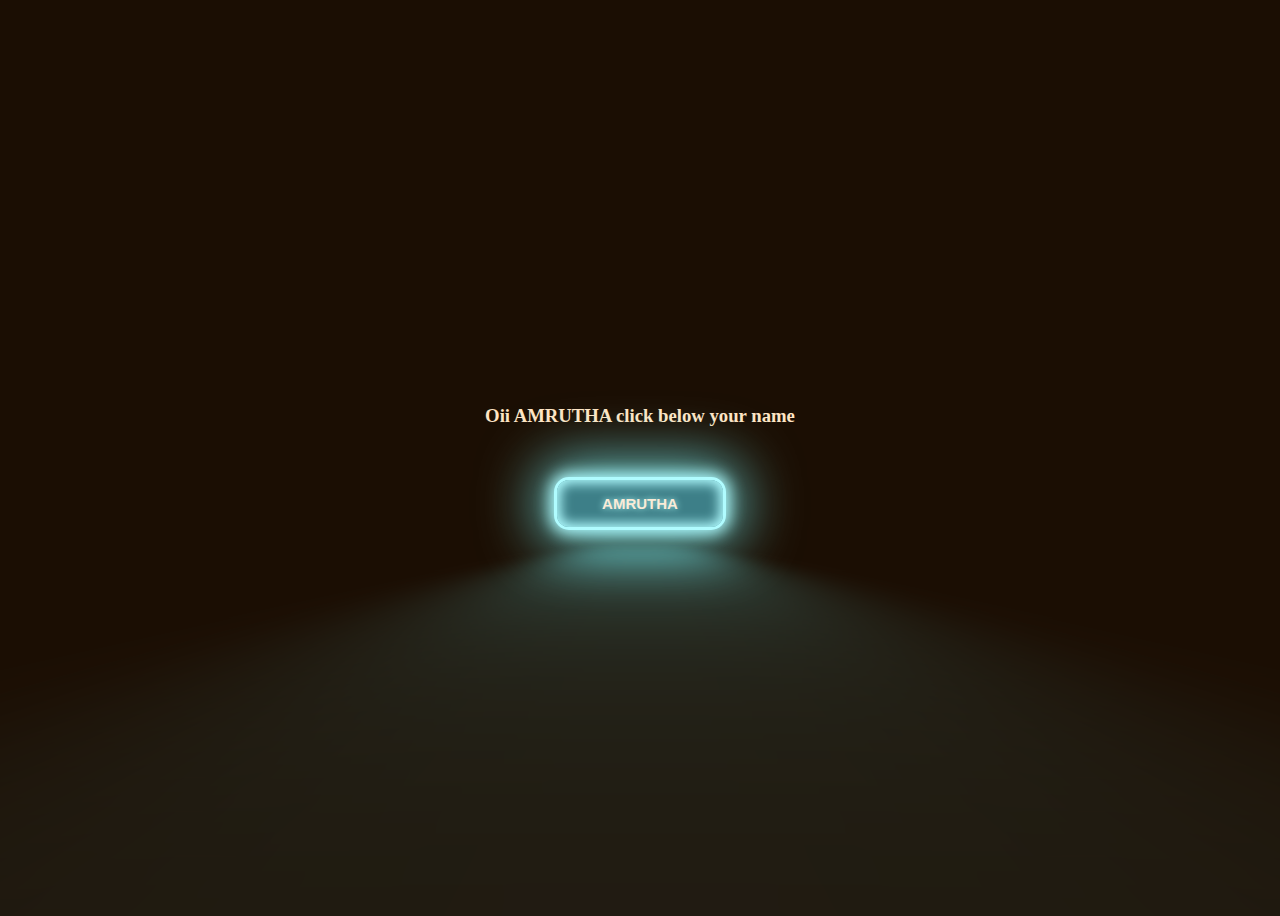
<file: index.html>
<!DOCTYPE html>
<html lang="en">
<head>
    <meta charset="UTF-8">
    <meta name="viewport" content="width=device-width, initial-scale=1.0">
    <link rel="stylesheet" href="button.css">
    <title>KA</title>
</head>
<body>
    <div class="button_box">
        <h3>Oii AMRUTHA click below your name</h3>
        <!-- <p>Click the button below to reveal the secret animation.</p> -->
        <button class="glowbutton">
         <a class="abcd" href="animation.html">AMRUTHA</a>
        <!-- <a class="abcd" href="blank.html">AMRUTHA</a> -->
    </button>
    </div>
</body>
</html>
</file>
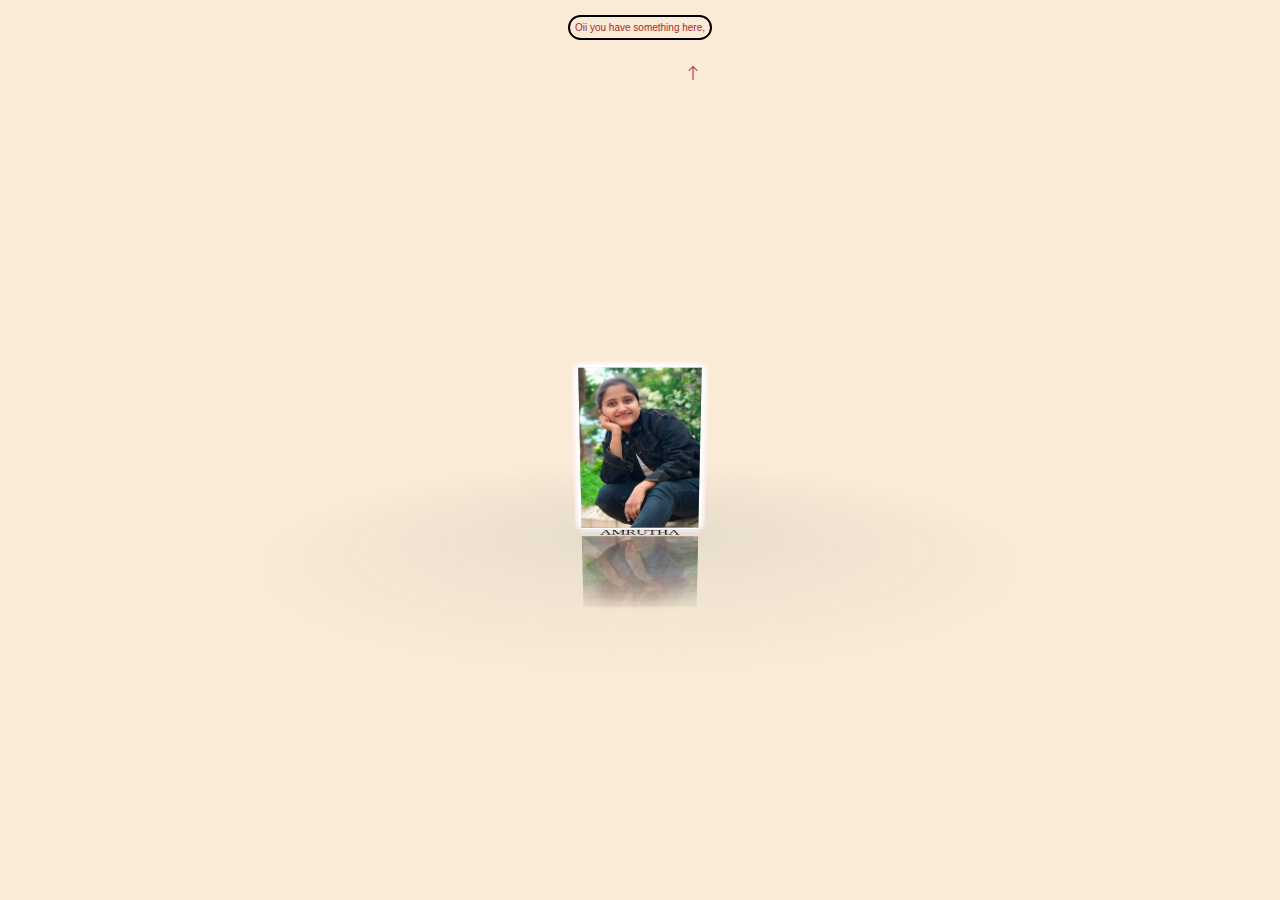
<file: animation.html>
<!DOCTYPE html>
<html lang="en">
<head>
    <meta charset="UTF-8">
    <meta name="viewport" content="width=device-width, initial-scale=1.0">
    <link rel="stylesheet" href="https://stackpath.bootstrapcdn.com/bootstrap/4.5.2/css/bootstrap.min.css" integrity="sha384-JcKb8q3iqJ61gNV9KGb8thSsNjpSL0n8PARn9HuZOnIxN0hoP+VmmDGMN5t9UJ0Z" crossorigin="anonymous">
        <script src="https://code.jquery.com/jquery-3.5.1.slim.min.js" integrity="sha384-DfXdz2htPH0lsSSs5nCTpuj/zy4C+OGpamoFVy38MVBnE+IbbVYUew+OrCXaRkfj" crossorigin="anonymous"></script>
        <script src="https://cdn.jsdelivr.net/npm/popper.js@1.16.1/dist/umd/popper.min.js" integrity="sha384-9/reFTGAW83EW2RDu2S0VKaIzap3H66lZH81PoYlFhbGU+6BZp6G7niu735Sk7lN" crossorigin="anonymous"></script>
        <script src="https://stackpath.bootstrapcdn.com/bootstrap/4.5.2/js/bootstrap.min.js" integrity="sha384-B4gt1jrGC7Jh4AgTPSdUtOBvfO8shuf57BaghqFfPlYxofvL8/KUEfYiJOMMV+rV" crossorigin="anonymous"></script>
    <link rel="stylesheet" href="style.css">
    <title>KA</title>
</head>
<body>
    <div class="test">
    <a href="secret.html"><spam class="test_text">Oii you have something here,</spam> <br><br><br> &nbsp;&nbsp;&nbsp;&nbsp;&nbsp;&nbsp;&nbsp;&nbsp;&nbsp;&nbsp;&nbsp;&nbsp;&nbsp;&nbsp;&nbsp;&nbsp;&nbsp;&nbsp;&nbsp;&nbsp;&nbsp;&nbsp;&nbsp;&nbsp;&nbsp;&nbsp;&nbsp;&nbsp;&nbsp;&nbsp;&nbsp;&nbsp;&nbsp;&nbsp;&nbsp;&nbsp;&nbsp;&nbsp;&nbsp;&nbsp;&nbsp; <svg xmlns="http://www.w3.org/2000/svg" width="16" height="16" fill="currentColor" class="bi bi-arrow-up" viewBox="0 0 16 16">
  <path fill-rule="evenodd" d="M8 15a.5.5 0 0 0 .5-.5V2.707l3.146 3.147a.5.5 0 0 0 .708-.708l-4-4a.5.5 0 0 0-.708 0l-4 4a.5.5 0 1 0 .708.708L7.5 2.707V14.5a.5.5 0 0 0 .5.5"/>
</svg></a>
</div>
    
    <div id="drag-container">
        <audio src="music.mp3" autoplay loop hidden></audio>
  <div id="spin-container">
    <!-- Add your images (or video) here -->
    <img src="img1.jpg" alt="">
    <img src="img2.jpg" alt="">
    <img src="img3.jpg" alt="">
    <img src="img4.jpg" alt="">
    <img src="img5.jpg" alt="">
    <img src="img6.jpg" alt="">
    <img src="img7.jpg" alt="">
    
    <!-- Example image with link -->
    <!-- <a target="_blank" href="https://images.pexels.com/photos/139829/pexels-photo-139829.jpeg">
      <img src="img7.jpg" alt="">
    </a> -->

    <!-- Example add video  -->
    <!-- <video controls autoplay="autoplay" loop>
      <source src="https://player.vimeo.com/external/322244668.sd.mp4?s=338c48ac2dfcb1d4c0689968b5baf94eee6ca0c1&profile_id=165&oauth2_token_id=57447761" type="video/mp4">
    </video> -->

    <!-- Text at center of ground -->
    <p style="color: black;">Miss AMRUTHA</p>
  </div>
  <div id="ground"></div>
</div>



<div id="music-container"></div>









<!-- github corner (https://github.com/tholman/github-corners) -->
<!-- <a href="https://github.com/HoangTran0410/3DCarousel" target="_blank" class="github-corner" aria-label="View source on GitHub"><svg width="80" height="80" viewBox="0 0 250 250" style="fill:#fff; color:#000; position: absolute; top: 0; border: 0; right: 0;" aria-hidden="true"><path d="M0,0 L115,115 L130,115 L142,142 L250,250 L250,0 Z"></path><path d="M128.3,109.0 C113.8,99.7 119.0,89.6 119.0,89.6 C122.0,82.7 120.5,78.6 120.5,78.6 C119.2,72.0 123.4,76.3 123.4,76.3 C127.3,80.9 125.5,87.3 125.5,87.3 C122.9,97.6 130.6,101.9 134.4,103.2" fill="currentColor" style="transform-origin: 130px 106px;" class="octo-arm"></path><path d="M115.0,115.0 C114.9,115.1 118.7,116.5 119.8,115.4 L133.7,101.6 C136.9,99.2 139.9,98.4 142.2,98.6 C133.8,88.0 127.5,74.4 143.8,58.0 C148.5,53.4 154.0,51.2 159.7,51.0 C160.3,49.4 163.2,43.6 171.4,40.1 C171.4,40.1 176.1,42.5 178.8,56.2 C183.1,58.6 187.2,61.8 190.9,65.4 C194.5,69.0 197.7,73.2 200.1,77.6 C213.8,80.2 216.3,84.9 216.3,84.9 C212.7,93.1 206.9,96.0 205.4,96.6 C205.1,102.4 203.0,107.8 198.3,112.5 C181.9,128.9 168.3,122.5 157.7,114.1 C157.9,116.9 156.7,120.9 152.7,124.9 L141.0,136.5 C139.8,137.7 141.6,141.9 141.8,141.8 Z" fill="currentColor" class="octo-body"></path></svg></a><style>.github-corner:hover .octo-arm{animation:octocat-wave 560ms ease-in-out}@keyframes octocat-wave{0%,100%{transform:rotate(0)}20%,60%{transform:rotate(-25deg)}40%,80%{transform:rotate(10deg)}}@media (max-width:500px){.github-corner:hover .octo-arm{animation:none}.github-corner .octo-arm{animation:octocat-wave 560ms ease-in-out}}</style> -->

<script src="animate.js"></script>
</body>
</html>
</file>
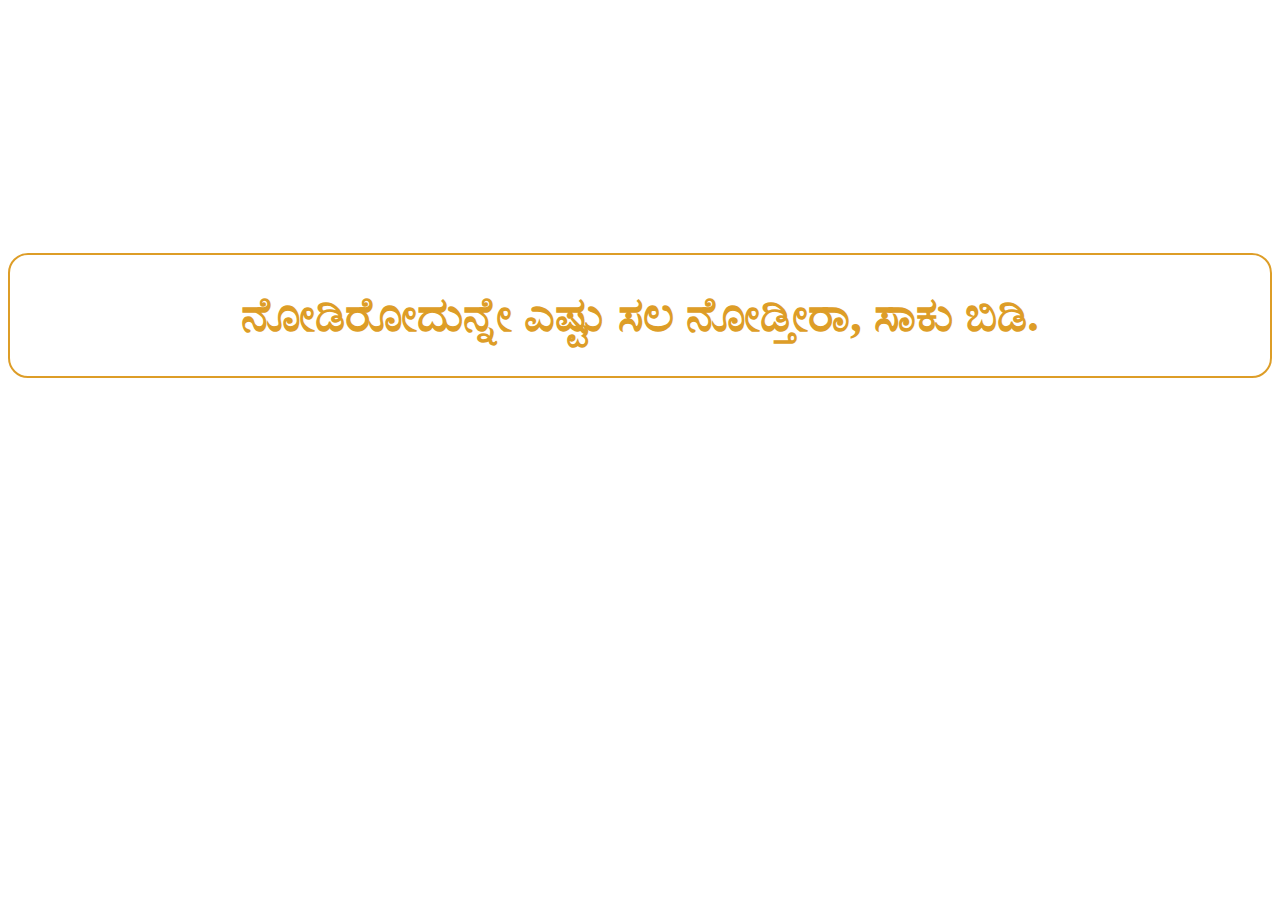
<file: blank.html>
<!DOCTYPE html>
<html lang="en">
<head>
    <meta charset="UTF-8">
    <meta name="viewport" content="width=device-width, initial-scale=1.0">
    <title>Blank</title>
</head>
<style>
    .blank_text {
        text-align: center;
        margin-top: 20%;
        font-size: 24px;
        color: #dd9d27;
        border: 2px solid #dd9d27;
        border-radius: 20px;
    }
</style>
<body>
    <div class="blank_text">
        <h1>ನೋಡಿರೋದುನ್ನೇ ಎಷ್ಟು ಸಲ ನೋಡ್ತೀರಾ, ಸಾಕು ಬಿಡಿ.</h1>
    </div>
</body>
</html>
</file>
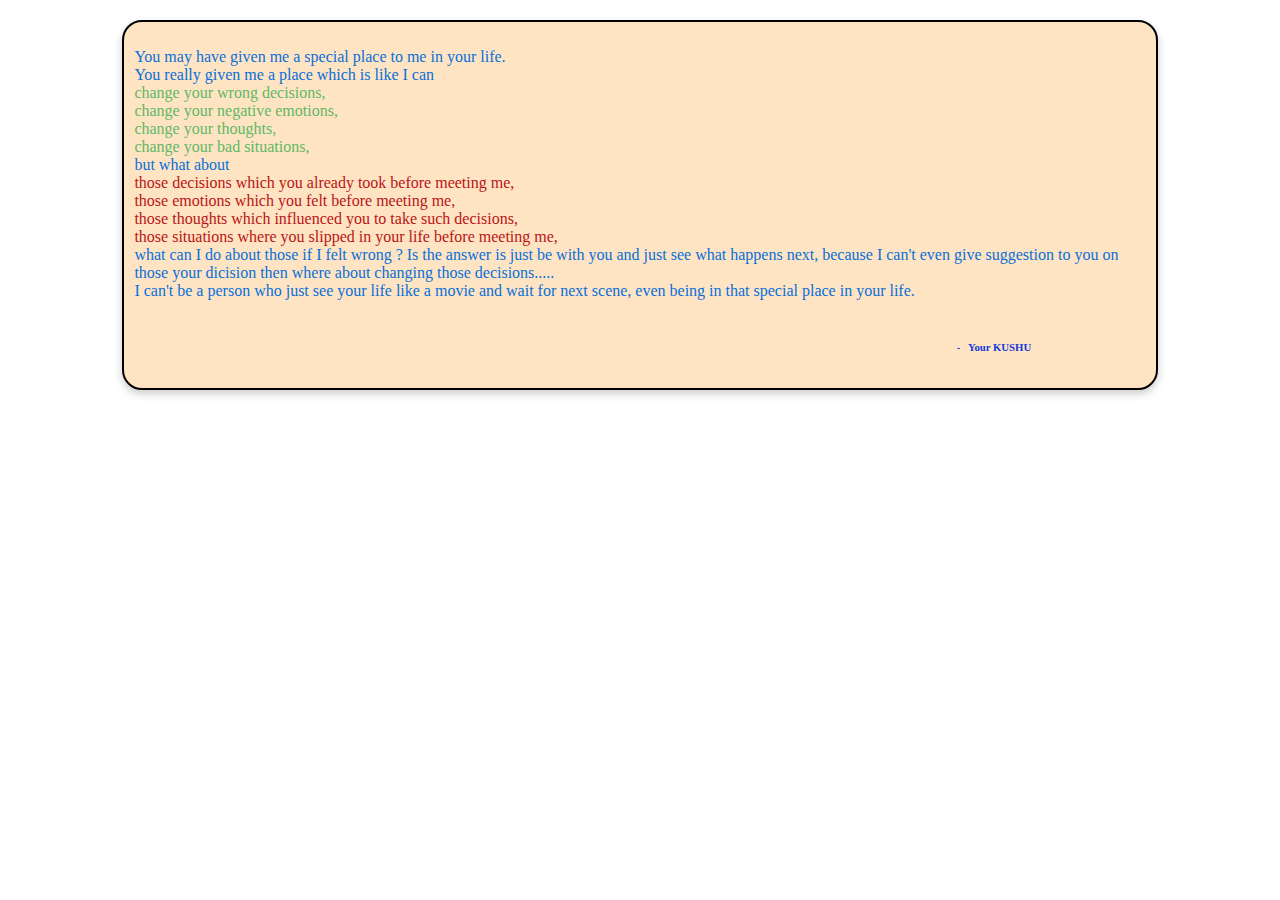
<file: secret.html>
<!DOCTYPE html>
<html lang="en">
<head>
    <meta charset="UTF-8">
    <meta name="viewport" content="width=device-width, initial-scale=1.0">
    <link rel="stylesheet" href="secret.css">
    <title>Test</title>
</head>
<body>
    <div class="container">
        <!-- <h2>I said don't tap now, can't you understand ! ?</h2> -->
        <!-- <p>There is a somthing that time <svg xmlns="http://www.w3.org/2000/svg" width="16" height="16" fill="currentColor" class="bi bi-clock" viewBox="0 0 16 16">
  <path d="M8 3.5a.5.5 0 0 0-1 0V9a.5.5 0 0 0 .252.434l3.5 2a.5.5 0 0 0 .496-.868L8 8.71z"/>
  <path d="M8 16A8 8 0 1 0 8 0a8 8 0 0 0 0 16m7-8A7 7 0 1 1 1 8a7 7 0 0 1 14 0"/>
</svg> reveals !!!</p> -->
<p>You may have given me a special place to me in your life. <br>
    You really given me a place which is like I can <span style="color: rgb(94, 185, 100);"> <br>change your wrong decisions,<br>change your negative emotions,<br> change your thoughts, 
<br>change your bad situations,<br> </span>
but what about <span style="color: rgb(186, 20, 20);"><br>
those decisions which you already took before meeting me, <br>
those emotions which you felt before meeting me, <br>
those thoughts which influenced you to take such decisions, <br>
those situations where you slipped in your life before meeting me, <br></span>
what can I do about those if I felt wrong ?
Is the answer is just be with you and just see what happens next, because I can't even give suggestion to you on those your dicision then where about changing those decisions..... <br>  
I can't be a person who just see your life like a movie and wait for next scene, even being in that special place in your life. <br>
<!-- So will you remove me from that special place so that I can just respect your old decisions and just move on with the flow for the sake of friendship what you gave to me, that is what I did untill today... 
For me it is like the post without power, what can I do with that post ...?</p> -->
    <h6>- &nbsp; Your KUSHU</h6>
    </div>
</body>
</html>
</file>
<file: button.css>
body{
    background-color: rgb(27, 14, 3);
}

.abcd{
    text-decoration: none;
    color: antiquewhite;
}

.button_box{
    h3{
        margin-bottom: 50px;
        color: bisque;
    }
    display: flex;
    flex-direction: column; /* Stack buttons vertically */
    justify-content: center;  /* Center horizontally */
    align-items: center;      /* Center vertically */
    height: 100vh;            /* Full viewport height */
    margin: 0;
}

/* Button */
.glowbutton {
  --glow-color: rgb(176, 252, 255);
  --glow-spread-color: rgba(123, 251, 255, 0.781);
  --enhanced-glow-color: rgb(206, 255, 255);
  --btn-color: rgb(61, 127, 136);
  border: 0.25em solid var(--glow-color);
  padding: 1em 3em;
  color: var(--glow-color);
  font-size: 15px;
  font-weight: bold;
  background-color: var(--btn-color);
  border-radius: 1em;
  outline: none;
  box-shadow: 0 0 1em 0.25em var(--glow-color),
    0 0 4em 1em var(--glow-spread-color),
    inset 0 0 0.75em 0.25em var(--glow-color);
  text-shadow: 0 0 0.5em var(--glow-color);
  position: relative;
  transition: all 0.3s;
}

.glowbutton::after {
  pointer-events: none;
  content: "";
  position: absolute;
  top: 120%;
  left: 0;
  height: 100%;
  width: 100%;
  background-color: var(--glow-spread-color);
  filter: blur(2em);
  opacity: 0.7;
  transform: perspective(1.5em) rotateX(35deg) scale(1, 0.6);
}

.glowbutton:hover {
  color: var(--btn-color);
  background-color: var(--glow-color);
  box-shadow: 0 0 1em 0.25em var(--glow-color),
    0 0 4em 2em var(--glow-spread-color),
    inset 0 0 0.75em 0.25em var(--glow-color);
}

.glowbutton:active {
  box-shadow: 0 0 0.6em 0.25em var(--glow-color),
    0 0 2.5em 2em var(--glow-spread-color),
    inset 0 0 0.5em 0.25em var(--glow-color);
}
</file>
<file: style.css>
* {
  margin: 0;
  padding: 0;
}

html,
body {
  height: 100%;
  /* for touch screen */
  touch-action: none; 
}

body {
  overflow: hidden;
  display: -webkit-box;
  display: -ms-flexbox;
  display: flex;
  background: #111;
  -webkit-perspective: 1000px;
          perspective: 1000px;
  -webkit-transform-style: preserve-3d;
          transform-style: preserve-3d;
}

#drag-container, #spin-container {
  position: relative;
  display: -webkit-box;
  display: -ms-flexbox;
  display: flex;
  margin: auto;
  -webkit-transform-style: preserve-3d;
          transform-style: preserve-3d;
  -webkit-transform: rotateX(-10deg);
          transform: rotateX(-10deg);
}

#drag-container img, #drag-container video {
  -webkit-transform-style: preserve-3d;
          transform-style: preserve-3d;
  position: absolute;
  left: 0;
  top: 0;
  width: 100%;
  height: 100%;
  line-height: 200px;
  font-size: 50px;
  text-align: center;
  -webkit-box-shadow: 0 0 8px #fff;
          box-shadow: 0 0 8px #fff;
  -webkit-box-reflect: below 10px linear-gradient(transparent, transparent, #0005);
}

#drag-container img:hover, #drag-container video:hover {
  -webkit-box-shadow: 0 0 15px #fffd;
          box-shadow: 0 0 15px #fffd;
  -webkit-box-reflect: below 10px linear-gradient(transparent, transparent, #0007);
}

#drag-container p {
  font-family: Serif;
  position: absolute;
  top: 100%;
  left: 50%;
  -webkit-transform: translate(-50%,-50%) rotateX(90deg);
          transform: translate(-50%,-50%) rotateX(90deg);
  color: #fff;
}

#ground {
  width: 900px;
  height: 900px;
  position: absolute;
  top: 100%;
  left: 50%;
  -webkit-transform: translate(-50%,-50%) rotateX(90deg);
          transform: translate(-50%,-50%) rotateX(90deg);
  background: -webkit-radial-gradient(center center, farthest-side , #9993, transparent);
}

#music-container {
  position: absolute;
  top: 0;
  left: 0;
  display: none;
}

@-webkit-keyframes spin {
  from{
    -webkit-transform: rotateY(0deg);
            transform: rotateY(0deg);
  } to{
    -webkit-transform: rotateY(360deg);
            transform: rotateY(360deg);
  }
}

@keyframes spin {
  from{
    -webkit-transform: rotateY(0deg);
            transform: rotateY(0deg);
  } to{
    -webkit-transform: rotateY(360deg);
            transform: rotateY(360deg);
  }
}
@-webkit-keyframes spinRevert {
  from{
    -webkit-transform: rotateY(360deg);
            transform: rotateY(360deg);
  } to{
    -webkit-transform: rotateY(0deg);
            transform: rotateY(0deg);
  }
}
@keyframes spinRevert {
  from{
    -webkit-transform: rotateY(360deg);
            transform: rotateY(360deg);
  } to{
    -webkit-transform: rotateY(0deg);
            transform: rotateY(0deg);
  }
}

.test{
    background-color: antiquewhite;
    position: absolute;
    top: 0;
    left: 0;
    width: 100%;
    height: 100%;
    display: flex;
    justify-content: center;
    /* align-items: center; */
    a{
        margin: 20px;
        text-decoration: none;
        /* border: 1px solid black; */
        color: brown;
        font-size: 10px;

        
    }
}
.test_text{
    border: 2px solid black;
    padding: 5px;
    border-radius: 15px;
}
</file>
<file: secret.css>
.container{
    border: 2px solid black;
    padding: 10px;
    border-radius: 20px;
    background-color: bisque;
    align-items: center;
    display: flex;
    flex-direction: column;
    justify-content: center;
    margin: 20px;
    width: 80%;
    margin-left: auto;
    margin-right: auto;
    box-shadow: 0 4px 8px rgba(0, 0, 0, 0.2);
    h2{
        color: rgb(220, 39, 7);
        text-align: center;
    }
    p{
        color: rgb(7, 112, 217);
        /* text-align: center; */
    }
    h6{
        color: rgb(18, 58, 220);
        text-align: right;
        margin-left: 70%;
    }
}
</file>
